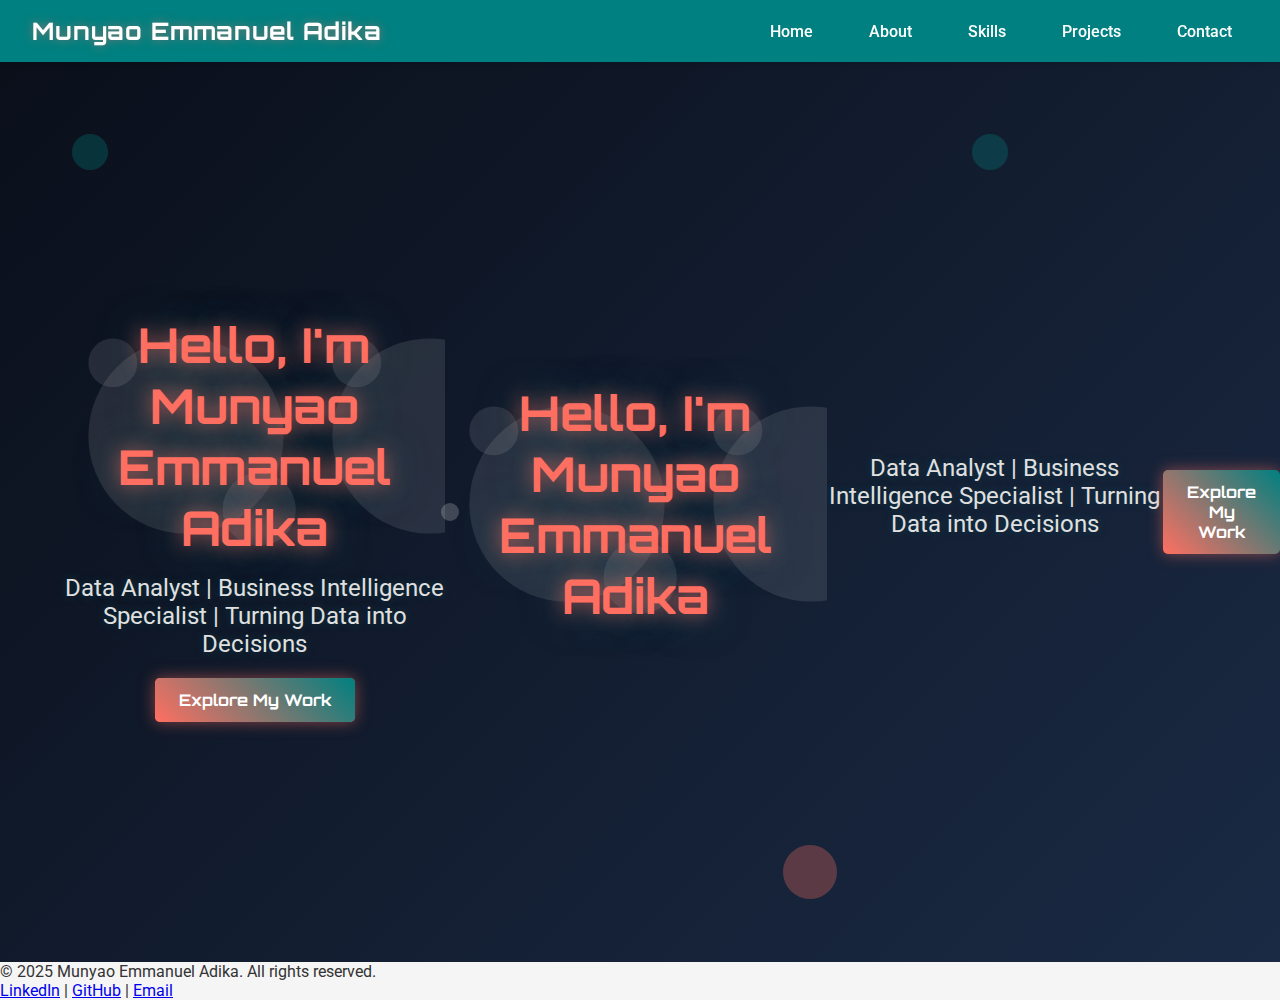
<file: index.html>
<!DOCTYPE html>
<html lang="en">
<head>
    <meta charset="UTF-8">
    <meta name="viewport" content="width=device-width, initial-scale=1.0">
    <title>Munyao Emmanuel Adika - Portfolio</title>
    <link rel="stylesheet" href="styles.css">
    <link href="https://fonts.googleapis.com/css2?family=Orbitron:wght@700&family=Roboto:wght@400&display=swap" rel="stylesheet">
</head>
<body>
    <!-- Header Placeholder -->
    <div id="header"></div>

    <!-- Hero Section -->
    <main>
        <section id="home" class="hero">
            <div class="particle-background"></div>
            <div class="hero-content">
                <h1>Hello, I'm Munyao Emmanuel Adika</h1>
                <p>Data Analyst | Business Intelligence Specialist | Turning Data into Decisions</p>
                <a href="projects.html" class="cta-button">Explore My Work</a>
            </div>
            <h1>Hello, I'm Munyao Emmanuel Adika</h1>
            <p>Data Analyst | Business Intelligence Specialist | Turning Data into Decisions</p>
            <a href="projects.html" class="cta-button">Explore My Work</a>
        </section>
    </main>

    <!-- Footer Placeholder -->
    <div id="footer"></div>

    <!-- JavaScript to Include Header and Footer -->
    <script>
        // Load Header
        fetch('header.html')
            .then(response => response.text())
            .then(data => {
                document.getElementById('header').innerHTML = data;
            });

        // Load Footer
        fetch('footer.html')
            .then(response => response.text())
            .then(data => {
                document.getElementById('footer').innerHTML = data;
            });
    </script>
</body>
</html>
</file>
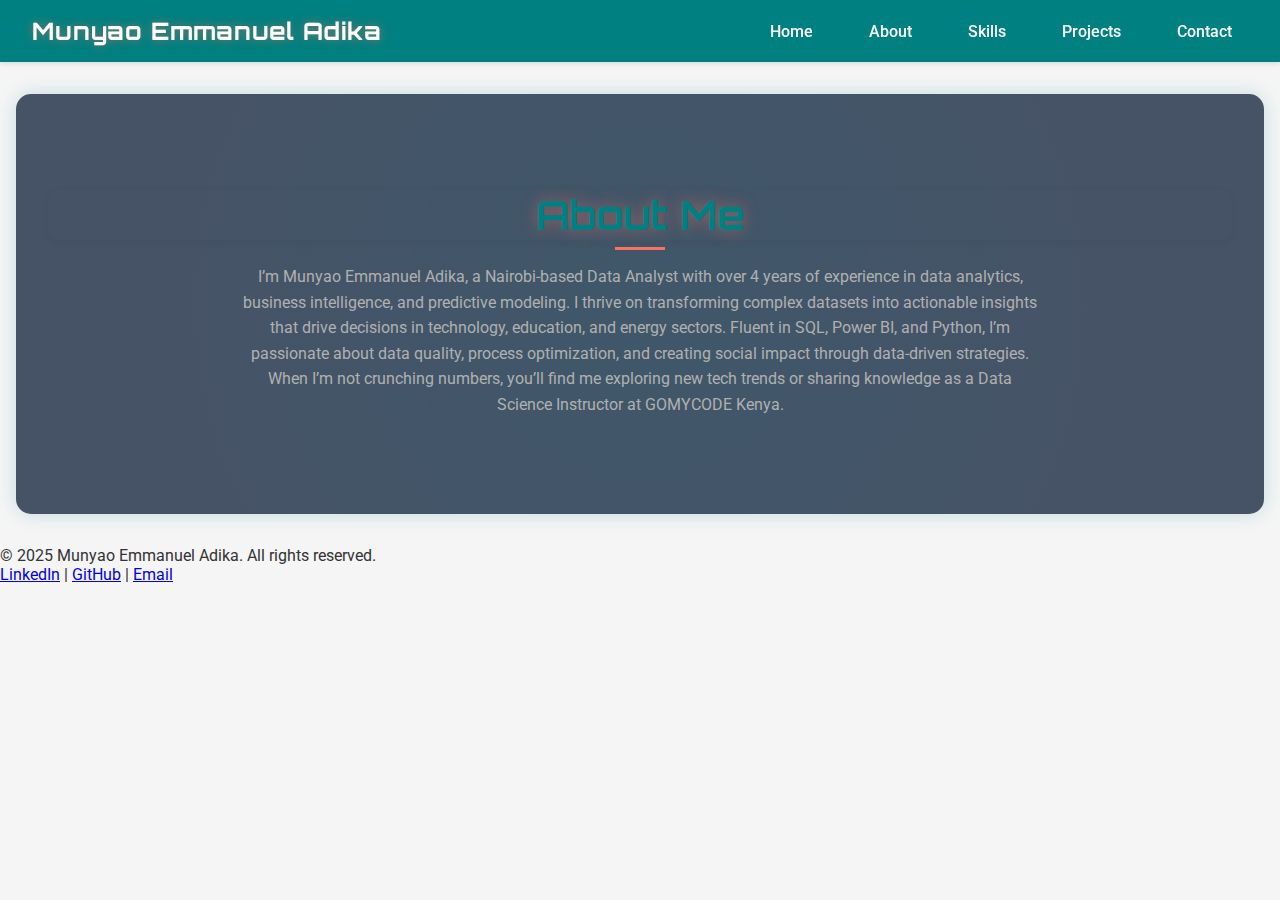
<file: about.html>
<!DOCTYPE html>
<html lang="en">
<head>
    <meta charset="UTF-8">
    <meta name="viewport" content="width=device-width, initial-scale=1.0">
    <title>About - Munyao Emmanuel Adika</title>
    <link rel="stylesheet" href="styles.css">
    <link href="https://fonts.googleapis.com/css2?family=Orbitron:wght@700&family=Roboto:wght@400&display=swap" rel="stylesheet">
</head>
<body>
    <!-- Header Placeholder -->
    <div id="header"></div>

    <!-- About Section -->
    <main>
        <section id="about" class="section">
            <h2>About Me</h2>
            <p>I’m Munyao Emmanuel Adika, a Nairobi-based Data Analyst with over 4 years of experience in data analytics, business intelligence, and predictive modeling. I thrive on transforming complex datasets into actionable insights that drive decisions in technology, education, and energy sectors. Fluent in SQL, Power BI, and Python, I’m passionate about data quality, process optimization, and creating social impact through data-driven strategies. When I’m not crunching numbers, you’ll find me exploring new tech trends or sharing knowledge as a Data Science Instructor at GOMYCODE Kenya.</p>
        </section>
    </main>

    <!-- Footer Placeholder -->
    <div id="footer"></div>

    <!-- JavaScript to Include Header and Footer -->
    <script>
        fetch('header.html')
            .then(response => response.text())
            .then(data => {
                document.getElementById('header').innerHTML = data;
            });

        fetch('footer.html')
            .then(response => response.text())
            .then(data => {
                document.getElementById('footer').innerHTML = data;
            });
    </script>
</body>
</html>
</file>
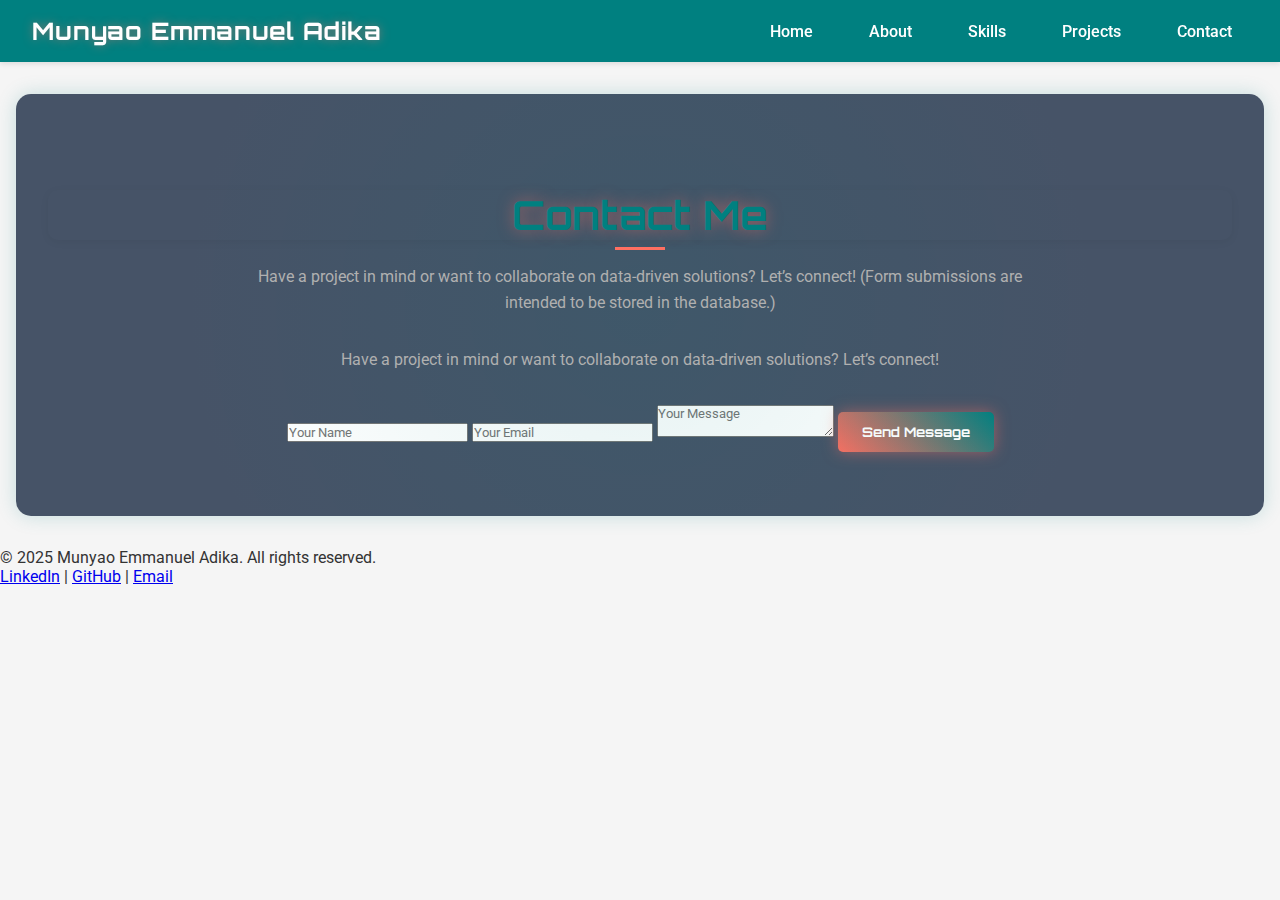
<file: contact.html>
<!DOCTYPE html>
<html lang="en">
<head>
    <meta charset="UTF-8">
    <meta name="viewport" content="width=device-width, initial-scale=1.0">
    <title>Contact - Munyao Emmanuel Adika</title>
    <link rel="stylesheet" href="styles.css">
    <link href="https://fonts.googleapis.com/css2?family=Orbitron:wght@700&family=Roboto:wght@400&display=swap" rel="stylesheet">
</head>
<body>
    <!-- Header Placeholder -->
    <div id="header"></div>

    <!-- Contact Section -->
    <main>
        <section id="contact" class="section">
            <h2>Contact Me</h2>
            <p>Have a project in mind or want to collaborate on data-driven solutions? Let’s connect! (Form submissions are intended to be stored in the database.)</p>
            <p>Have a project in mind or want to collaborate on data-driven solutions? Let’s connect!</p>
            <form action="/submit-contact" method="POST">
                <input type="text" name="name" placeholder="Your Name" required>
                <input type="email" name="email" placeholder="Your Email" required>
                <textarea name="message" placeholder="Your Message" required></textarea>
                <button type="submit" class="cta-button">Send Message</button>
            </form>
        </section>
    </main>

    <!-- Footer Placeholder -->
    <div id="footer"></div>

    <!-- JavaScript to Include Header and Footer -->
    <script>
        fetch('header.html')
            .then(response => response.text())
            .then(data => {
                document.getElementById('header').innerHTML = data;
            });

        fetch('footer.html')
            .then(response => response.text())
            .then(data => {
                document.getElementById('footer').innerHTML = data;
            });
    </script>
</body>
</html>
</file>
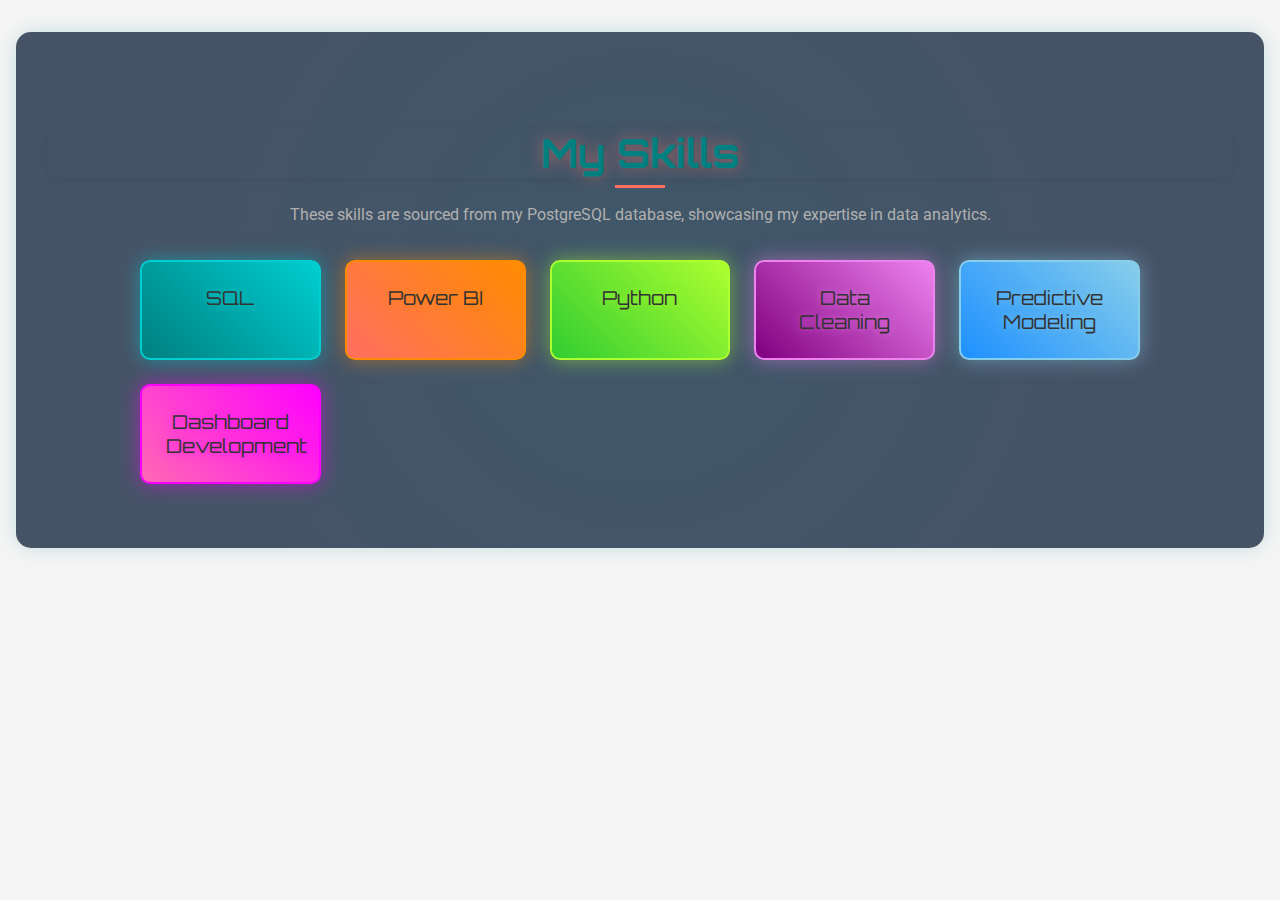
<file: skills.html>
<!DOCTYPE html>
<html lang="en">
<head>
    <meta charset="UTF-8">
    <meta name="viewport" content="width=device-width, initial-scale=1.0">
    <title>Skills - Munyao Emmanuel Adika</title>
    <link rel="stylesheet" href="styles.css">
    <link href="https://fonts.googleapis.com/css2?family=Orbitron:wght@700&family=Roboto:wght@400&display=swap" rel="stylesheet">
</head>
<body>
    <!-- Header Placeholder -->
    <div id="header"></div>

    <!-- Skills Section -->
    <main>
        <section id="skills" class="section">
            <h2>My Skills</h2>
            <p>These skills are sourced from my PostgreSQL database, showcasing my expertise in data analytics.</p>
            <div class="skills-grid">
                <div class="skill-card glass-card skill-sql">SQL</div>
                <div class="skill-card glass-card skill-powerbi">Power BI</div>
                <div class="skill-card glass-card skill-python">Python</div>
                <div class="skill-card glass-card skill-datacleaning">Data Cleaning</div>
                <div class="skill-card glass-card skill-predictivemodeling">Predictive Modeling</div>
                <div class="skill-card glass-card skill-dashboard">Dashboard Development</div>
            <div class="skills-grid">
                <!-- Skills will be dynamically inserted here -->
            </div>
        </section>
    </main>

    <!-- Footer Placeholder -->
    <div id="footer"></div>

    <!-- JavaScript to Include Header and Footer -->
    <script>
    <!-- JavaScript to Include Header, Footer, and Fetch Skills -->
    <script>
        // Load Header
        fetch('header.html')
            .then(response => response.text())
            .then(data => {
                document.getElementById('header').innerHTML = data;
            });

        // Load Footer
        fetch('footer.html')
            .then(response => response.text())
            .then(data => {
                document.getElementById('footer').innerHTML = data;
            });

        // Fetch Skills (to be connected to your backend)
        fetch('/api/skills')
            .then(response => response.json())
            .then(data => {
                const skillsGrid = document.querySelector('.skills-grid');
                data.forEach(skill => {
                    const skillCard = document.createElement('div');
                    skillCard.classList.add('skill-card');
                    skillCard.textContent = skill.skill_name;
                    skillsGrid.appendChild(skillCard);
                });
            });
    </script>
</body>
</html>
</file>
<file: styles.css>
* {
    margin: 0;
    padding: 0;
    box-sizing: border-box;
    font-family: 'Roboto', sans-serif;
}

body {
    background-color: #0A0F1A; /* Dark navy background for a futuristic look */
    color: #E0E0E0; /* Light gray text for contrast */
    font-family: 'Arial', sans-serif;
}

body {
    background-color: #F5F5F5;
    color: #333333;
    scroll-behavior: smooth;
}

/* Header */
header {
    background-color: rgba(0, 128, 128, 0.8); /* Teal with transparency */
    position: sticky;
    top: 0;
    z-index: 100;
    backdrop-filter: blur(10px); /* Glassmorphism effect */
    box-shadow: 0 2px 10px rgba(0, 0, 0, 0.3);
    background-color: #008080;
    position: sticky;
    top: 0;
    z-index: 100;
    box-shadow: 0 2px 5px rgba(0, 0, 0, 0.1);
}

nav {
    display: flex;
    justify-content: space-between;
    align-items: center;
    padding: 1rem 2rem;
}

.logo {
    color: #FF6F61; /* Coral accent for the logo */
    font-family: 'Orbitron', sans-serif;
    font-size: 1.8rem;
    font-weight: 700;
    letter-spacing: 2px;
    text-shadow: 0 0 10px rgba(255, 111, 97, 0.5);
    color: #FFFFFF;
    font-size: 1.5rem;
    font-weight: bold;
    letter-spacing: 1px;
}

nav ul {
    list-style: none;
    display: flex;
    gap: 1.5rem;
}

nav ul li a {
    color: #E0E0E0;
    color: #FFFFFF;
    text-decoration: none;
    font-weight: 500;
    padding: 0.5rem 1rem;
    border-radius: 5px;
    transition: background-color 0.3s, color 0.3s, box-shadow 0.3s;
    transition: background-color 0.3s, color 0.3s;
}

nav ul li a:hover {
    background-color: #FF6F61;
    color: #0A0F1A;
    box-shadow: 0 0 15px rgba(255, 111, 97, 0.5);
    color: #FFFFFF;
}

/* Hero Section */
.hero {
    position: relative;
    min-height: 100vh;
    display: flex;
    align-items: center;
    justify-content: center;
    text-align: center;
    overflow: hidden;
    background: linear-gradient(135deg, #0A0F1A 0%, #1A2A44 100%);
}

.particle-background {
=======
    background: linear-gradient(135deg, #008080 0%, #006666 100%);
    color: #FFFFFF;
    text-align: center;
    padding: 6rem 2rem;
    position: relative;
    overflow: hidden;
}

.hero::before {
    content: '';
    position: absolute;
    top: 0;
    left: 0;
    width: 100%;
    height: 100%;
    background: url('data:image/svg+xml;utf8,<svg xmlns="http://www.w3.org/2000/svg" viewBox="0 0 100 100"><circle cx="10" cy="10" r="2" fill="rgba(0,128,128,0.3)" /><circle cx="90" cy="90" r="3" fill="rgba(255,111,97,0.3)" /><circle cx="50" cy="50" r="1" fill="rgba(255,255,255,0.2)" /></svg>') repeat;
    animation: particleMove 30s linear infinite;
}

.hero-content {
    position: relative;
    z-index: 1;
}

.hero h1 {
    font-family: 'Orbitron', sans-serif;
    font-size: 4rem;
    color: #FF6F61;
    text-shadow: 0 0 20px rgba(255, 111, 97, 0.7), 0 0 40px rgba(0, 128, 128, 0.5);
    margin-bottom: 1rem;
    animation: neonGlow 2s infinite alternate;
    background: url('data:image/svg+xml;utf8,<svg xmlns="http://www.w3.org/2000/svg" viewBox="0 0 100 100"><circle cx="50" cy="50" r="40" fill="rgba(255,255,255,0.1)" /><circle cx="20" cy="20" r="10" fill="rgba(255,255,255,0.1)" /><circle cx="80" cy="80" r="15" fill="rgba(255,255,255,0.1)" /></svg>') repeat;
    animation: moveBackground 20s linear infinite;
}

.hero h1 {
    font-size: 3rem;
    margin-bottom: 1rem;
    animation: fadeIn 1s ease-in;
}

.hero p {
    font-size: 1.5rem;
    color: #E0E0E0;
    margin-bottom: 2rem;
    text-shadow: 0 0 10px rgba(0, 128, 128, 0.3);
}

.cta-button {
    background: linear-gradient(45deg, #FF6F61, #008080);
    color: #FFFFFF;
    padding: 1rem 2rem;
    text-decoration: none;
    border-radius: 50px;
    font-weight: bold;
    font-family: 'Orbitron', sans-serif;
    box-shadow: 0 0 15px rgba(255, 111, 97, 0.5);
    transition: transform 0.3s, box-shadow 0.3s;
}

.cta-button:hover {
    transform: scale(1.1);
    box-shadow: 0 0 25px rgba(255, 111, 97, 0.8);
    margin-bottom: 2rem;
    animation: fadeIn 1.5s ease-in;
}

.cta-button {
    background-color: #FF6F61;
    color: #FFFFFF;
    padding: 0.75rem 1.5rem;
    text-decoration: none;
    border-radius: 5px;
    font-weight: bold;
    border: none;
    cursor: pointer;
    transition: background-color 0.3s, transform 0.2s;
}

.cta-button:hover {
    background-color: #e65a50;
    transform: scale(1.05);
}

/* General Section Styling */
.section {
    padding: 4rem 2rem;
    text-align: center;
    background: rgba(26, 42, 68, 0.8); /* Semi-transparent dark background */
    margin: 2rem 1rem;
    border-radius: 15px;
    box-shadow: 0 0 20px rgba(0, 128, 128, 0.2);
    position: relative;
    overflow: hidden;
}

.section::before {
    content: '';
    position: absolute;
    top: 0;
    left: 0;
    width: 100%;
    height: 100%;
    background: radial-gradient(circle, rgba(0, 128, 128, 0.1) 0%, transparent 70%);
    z-index: 0;
}

.section h2 {
    font-family: 'Orbitron', sans-serif;
    font-size: 3rem;
    color: #FF6F61;
    text-shadow: 0 0 15px rgba(255, 111, 97, 0.5);
    margin-bottom: 1.5rem;
    position: relative;
    z-index: 1;
=======
    background-color: #FFFFFF;
    margin: 2rem 0;
    border-radius: 10px;
    box-shadow: 0 2px 10px rgba(0, 0, 0, 0.05);
}

.section h2 {
    font-size: 2.5rem;
    margin-bottom: 1.5rem;
    color: #008080;
    position: relative;
}

.section h2::after {
    content: '';
    width: 50px;
    height: 3px;
    background-color: #FF6F61;
    position: absolute;
    bottom: -10px;
    left: 50%;
    transform: translateX(-50%);
}

.section p {
    max-width: 800px;
    margin: 0 auto 2rem;
    line-height: 1.6;
    color: #B0B0B0;
    position: relative;
    z-index: 1;
}

/* Skills Section */
.skills-grid {
    display: grid;
    grid-template-columns: repeat(auto-fit, minmax(150px, 1fr));
    gap: 1.5rem;
    max-width: 1000px;
    margin: 0 auto;
    position: relative;
    z-index: 1;
}

.skill-card {
    font-family: 'Orbitron', sans-serif;
    font-size: 1.2rem;
    padding: 1.5rem;
    border-radius: 15px;
}

.skill-card {
    background-color: #F5F5F5;
    padding: 1.5rem;
    border-radius: 10px;
    box-shadow: 0 2px 5px rgba(0, 0, 0, 0.1);
    text-align: center;
    position: relative;
    overflow: hidden;
    transition: transform 0.3s, box-shadow 0.3s;
    animation: pulseGlow 3s infinite;
}

.skill-card:hover {
    transform: translateY(-10px) rotate(2deg);
}

/* Individual Skill Colors */
.skill-sql {
    background: linear-gradient(45deg, #008080, #00CED1);
    border: 2px solid #00CED1;
    box-shadow: 0 0 20px rgba(0, 206, 209, 0.5);
    text-shadow: 0 0 10px rgba(0, 206, 209, 0.7);
}

.skill-sql:hover {
    box-shadow: 0 0 30px rgba(0, 206, 209, 0.8);
}

.skill-powerbi {
    background: linear-gradient(45deg, #FF6F61, #FF8C00);
    border: 2px solid #FF8C00;
    box-shadow: 0 0 20px rgba(255, 140, 0, 0.5);
    text-shadow: 0 0 10px rgba(255, 140, 0, 0.7);
}

.skill-powerbi:hover {
    box-shadow: 0 0 30px rgba(255, 140, 0, 0.8);
}

.skill-python {
    background: linear-gradient(45deg, #32CD32, #ADFF2F);
    border: 2px solid #ADFF2F;
    box-shadow: 0 0 20px rgba(173, 255, 47, 0.5);
    text-shadow: 0 0 10px rgba(173, 255, 47, 0.7);
}

.skill-python:hover {
    box-shadow: 0 0 30px rgba(173, 255, 47, 0.8);
}

.skill-datacleaning {
    background: linear-gradient(45deg, #800080, #EE82EE);
    border: 2px solid #EE82EE;
    box-shadow: 0 0 20px rgba(238, 130, 238, 0.5);
    text-shadow: 0 0 10px rgba(238, 130, 238, 0.7);
}

.skill-datacleaning:hover {
    box-shadow: 0 0 30px rgba(238, 130, 238, 0.8);
}

.skill-predictivemodeling {
    background: linear-gradient(45deg, #1E90FF, #87CEEB);
    border: 2px solid #87CEEB;
    box-shadow: 0 0 20px rgba(135, 206, 235, 0.5);
    text-shadow: 0 0 10px rgba(135, 206, 235, 0.7);
}

.skill-predictivemodeling:hover {
    box-shadow: 0 0 30px rgba(135, 206, 235, 0.8);
}

.skill-dashboard {
    background: linear-gradient(45deg, #FF69B4, #FF00FF);
    border: 2px solid #FF00FF;
    box-shadow: 0 0 20px rgba(255, 0, 255, 0.5);
    text-shadow: 0 0 10px rgba(255, 0, 255, 0.7);
}

.skill-dashboard:hover {
    box-shadow: 0 0 30px rgba(255, 0, 255, 0.8);
}

.skill-card::before {
    content: '';
    position: absolute;
    top: 0;
    left: -100%;
    width: 100%;
    height: 100%;
    background: linear-gradient(90deg, transparent, rgba(255, 255, 255, 0.3), transparent);
    background: linear-gradient(90deg, transparent, rgba(255, 111, 97, 0.2), transparent);
    transition: 0.5s;
}

.skill-card:hover::before {
    left: 100%;
}

/* Projects Section - Parallax Layout */
.parallax-section {
    position: relative;
    background: rgba(26, 42, 68, 0.8);
    overflow: visible;
}

.parallax-section::before {
    content: '';
    position: absolute;
    top: 0;
    left: 0;
    width: 100%;
    height: 100%;
    background: url('data:image/svg+xml;utf8,<svg xmlns="http://www.w3.org/2000/svg" viewBox="0 0 100 100"><line x1="0" y1="0" x2="100" y2="100" stroke="rgba(0,128,128,0.1)" /><line x1="0" y1="100" x2="100" y2="0" stroke="rgba(0,128,128,0.1)" /><circle cx="50" cy="50" r="2" fill="rgba(255,111,97,0.2)" /></svg>') repeat;
    z-index: 0;
    animation: particleMove 30s linear infinite;
}

.projects-container {
    position: relative;
    z-index: 1;
    max-width: 800px;
.skill-card:hover {
    transform: translateY(-5px);
    box-shadow: 0 5px 15px rgba(0, 0, 0, 0.2);
}

/* Projects Section */
.projects-grid {
    display: grid;
    grid-template-columns: repeat(auto-fit, minmax(300px, 1fr));
    gap: 2rem;
    max-width: 1200px;
    margin: 0 auto;
}

.project-card {
    position: relative;
    margin: 4rem 0;
    height: 500px; /* Adjust based on content */
    display: flex;
    align-items: center;
    justify-content: center;
    perspective: 1000px;
}

.project-card.glass-card {
    background: rgba(255, 255, 255, 0.05);
    backdrop-filter: blur(10px);
    border: 2px solid rgba(0, 128, 128, 0.5);
    border-radius: 15px;
    box-shadow: 0 0 30px rgba(0, 128, 128, 0.3);
    transition: transform 0.3s, box-shadow 0.3s;
    width: 100%;
    height: 100%;
    position: sticky;
    top: 20vh; /* Sticks the card in the viewport while scrolling */
}

.project-card:hover {
    transform: scale(1.05);
    box-shadow: 0 0 50px rgba(255, 111, 97, 0.7);
}

.parallax-bg {
    position: absolute;
    top: 0;
    left: 0;
    width: 100%;
    height: 100%;
    background-size: cover;
    background-position: center;
    z-index: -1;
    transform: translateZ(-1px) scale(1.5); /* Creates the parallax effect */
    filter: brightness(0.7); /* Slightly darken the image for contrast */
    border-radius: 15px;
}

.project-content {
    padding: 2rem;
    text-align: center;
    color: #E0E0E0;
    z-index: 1;
}

.project-content h3 {
    color: #FF6F61;
    font-family: 'Orbitron', sans-serif;
    font-size: 2rem;
    margin-bottom: 1rem;
    text-shadow: 0 0 10px rgba(255, 111, 97, 0.5);
}

.project-content p {
    font-size: 1rem;
    margin-bottom: 0.5rem;
    text-shadow: 0 0 5px rgba(0, 128, 128, 0.3);
    background-color: #F5F5F5;
    padding: 1.5rem;
    border-radius: 10px;
    box-shadow: 0 2px 5px rgba(0, 0, 0, 0.1);
    text-align: left;
    position: relative;
    perspective: 1000px;
}

.project-card .card-inner {
    position: relative;
    transition: transform 0.6s;
    transform-style: preserve-3d;
}

.project-card:hover .card-inner {
    transform: rotateY(180deg);
}

.project-card .card-front,
.project-card .card-back {
    position: absolute;
    width: 100%;
    height: 100%;
    backface-visibility: hidden;
}

.project-card .card-front {
    z-index: 2;
}

.project-card .card-back {
    transform: rotateY(180deg);
    background-color: #008080;
    color: #FFFFFF;
    padding: 1rem;
    border-radius: 10px;
    display: flex;
    align-items: center;
    justify-content: center;
    text-align: center;
}

.project-card h3 {
    color: #008080;
    margin-bottom: 0.5rem;
}

.project-card p {
    margin-bottom: 0.5rem;
}

/* Contact Section */
form {
    max-width: 600px;
    margin: 0 auto;
    display: flex;
    flex-direction: column;
    gap: 1rem;
}

form input, form textarea {
    padding: 0.75rem;
    border: 1px solid rgba(255, 255, 255, 0.2);
    border-radius: 5px;
    font-size: 1rem;
    background: rgba(255, 255, 255, 0.05);
    color: #E0E0E0;
    border: 1px solid #333333;
    border-radius: 5px;
    font-size: 1rem;
    transition: border-color 0.3s, box-shadow 0.3s;
}

form input:focus, form textarea:focus {
    border-color: #FF6F61;
    box-shadow: 0 0 10px rgba(255, 111, 97, 0.3);
    border-color: #008080;
    box-shadow: 0 0 5px rgba(0, 128, 128, 0.3);

  outline: none;
}

form textarea {
    resize: vertical;
    min-height: 100px;
}

/* Footer */
footer {

  background: rgba(10, 15, 26, 0.9);
    color: #E0E0E0;
    text-align: center;
    padding: 1.5rem;
    margin-top: 2rem;
    box-shadow: 0 -2px 10px rgba(0, 128, 128, 0.2);

  background-color: #333333;
    color: #FFFFFF;
    text-align: center;
    padding: 1.5rem;
    margin-top: 2rem;

  }

.social-links a {
    color: #FF6F61;
    text-decoration: none;
    margin: 0 0.5rem;

  transition: color 0.3s, text-shadow 0.3s;
}

.social-links a:hover {
    color: #E0E0E0;
    text-shadow: 0 0 10px rgba(255, 111, 97, 0.5);
}

/* Animations */
@keyframes particleMove {
    0% { background-position: 0 0; }
    100% { background-position: 200% 200%; }
}

@keyframes neonGlow {
    from { text-shadow: 0 0 10px rgba(255, 111, 97, 0.7), 0 0 20px rgba(0, 128, 128, 0.5); }
    to { text-shadow: 0 0 20px rgba(255, 111, 97, 1), 0 0 40px rgba(0, 128, 128, 0.8); }
}

@keyframes pulseGlow {
    0% { box-shadow: 0 0 10px rgba(255, 255, 255, 0.3); }
    50% { box-shadow: 0 0 20px rgba(255, 255, 255, 0.5); }
    100% { box-shadow: 0 0 10px rgba(255, 255, 255, 0.3); }

  transition: color 0.3s;
}

.social-links a:hover {
    color: #e65a50;
}

/* Animations */
@keyframes fadeIn {
    from { opacity: 0; }
    to { opacity: 1; }
}

@keyframes moveBackground {
    0% { background-position: 0 0; }
    100% { background-position: 200% 200%; }

  }

/* Responsive Design */
@media (max-width: 768px) {
    .hero h1 {

      font-size: 2.5rem;

      font-size: 2rem;

  }

    .hero p {
        font-size: 1.2rem;
    }

    nav ul {
        flex-direction: column;
        gap: 1rem;
    }

    .section h2 {
        font-size: 2rem;
    }


  .project-card {
        height: 400px;
    }

    .project-content h3 {
        font-size: 1.5rem;
    }

    .project-content p {
        font-size: 0.9rem;

      .project-card:hover .card-inner {
        transform: none; /* Disable flip on mobile for better usability */

      }
}
</file>
